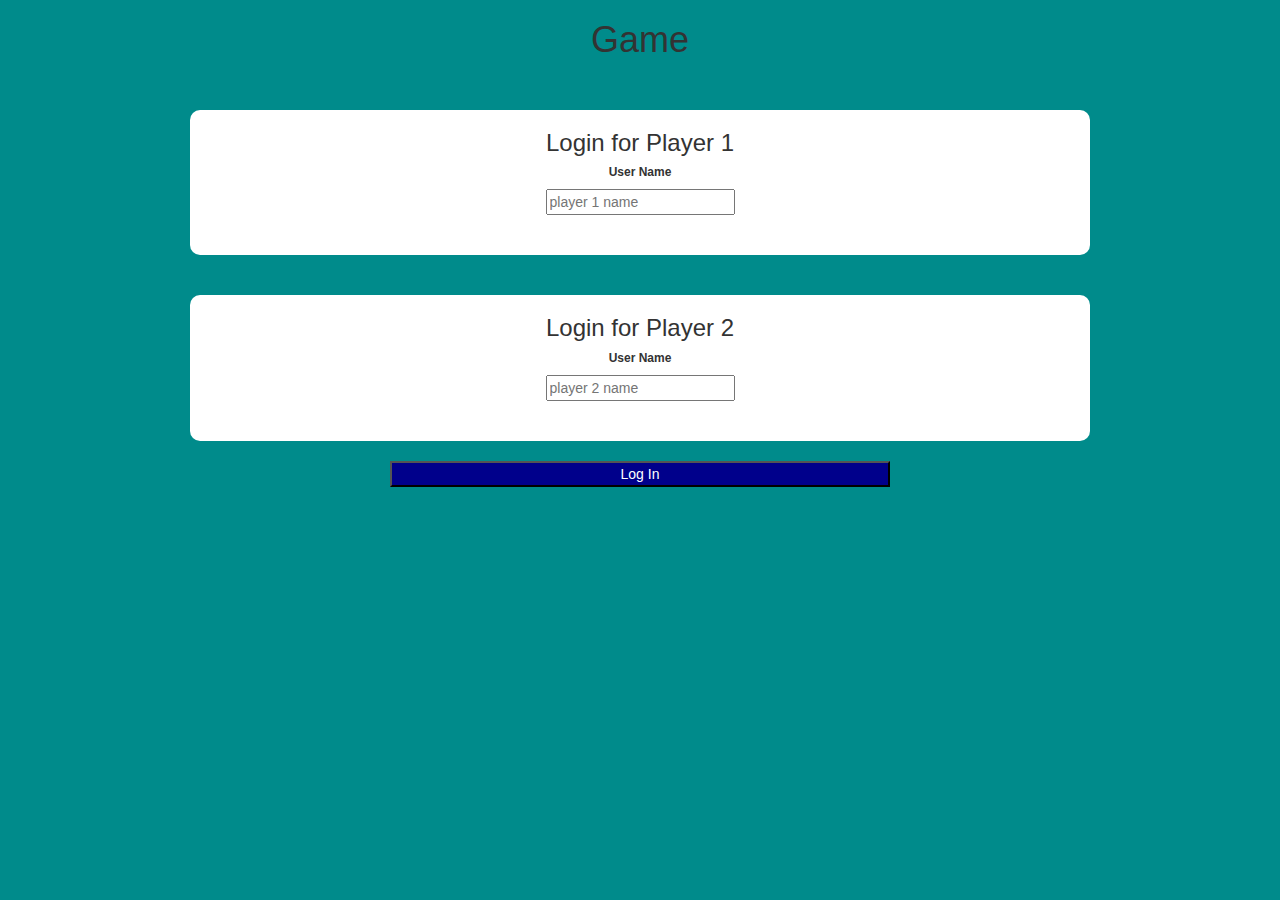
<file: index.html>
<html>
    <head>
        <title> Math Quiz</title>
        <meta name="viewport" content="width=device-width, initial-scale=1">
<link rel="stylesheet" href="https://maxcdn.bootstrapcdn.com/bootstrap/3.4.0/css/bootstrap.min.css">
<script src="https://ajax.googleapis.com/ajax/libs/jquery/3.4.1/jquery.min.js"></script>
<script src="https://maxcdn.bootstrapcdn.com/bootstrap/3.4.0/js/bootstrap.min.js"></script>

<link rel="stylesheet" type="text/css" href="style.css">
<script src="main.js" ></script>
    </head>
<body>
    <center>
        <h1> Game </h1>
        <br>
        <br>
        <div class="container">
            <h3> Login for Player 1 </h3>
            
            <h6> User Name</h6>
            
            <input type="text" placeholder="player 1 name" id="player1_namev" width="1500px">
            <br>
            <br>
            <br>
        </div>
        <br>
        <br>
        <div class="container">
            <h3> Login for Player 2 </h3>
            <h6> User Name</h6>
            <input type="text" placeholder="player 2 name" id="player2_namev" width="700px">
  
            <br>
            <br>
<br>

        </div>
        <br>
        <button class="login" onclick="addUser()"> Log In</button>
    </center>
</body>
</html>
</file>
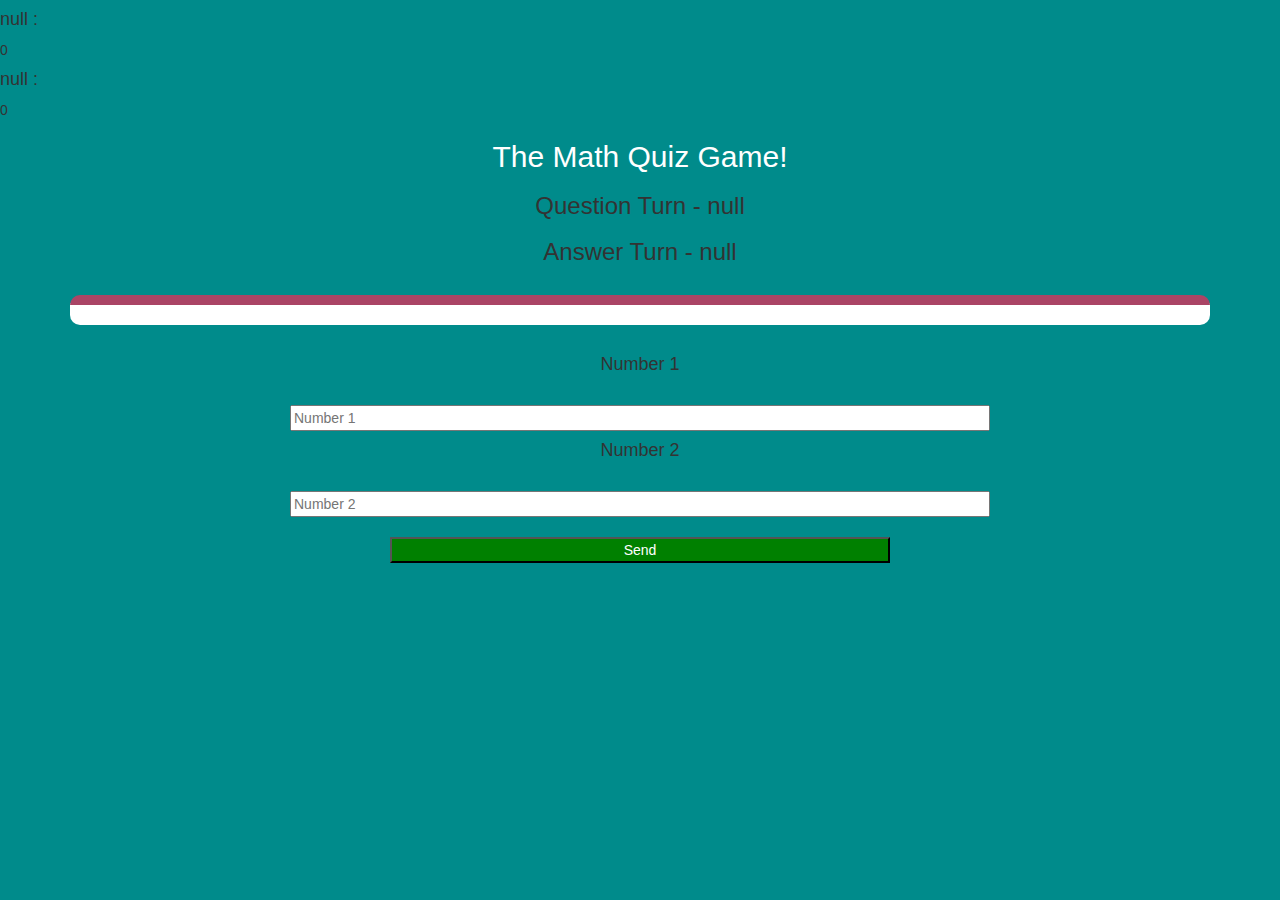
<file: game_page.html>
<html>
    <head>
        <title> The Math Quiz Game!</title>
        <meta name="viewport" content="width=device-width, initial-scale=1">
<link rel="stylesheet" href="https://maxcdn.bootstrapcdn.com/bootstrap/3.4.0/css/bootstrap.min.css">
<script src="https://ajax.googleapis.com/ajax/libs/jquery/3.4.1/jquery.min.js"></script>
<script src="https://maxcdn.bootstrapcdn.com/bootstrap/3.4.0/js/bootstrap.min.js"></script>

<link rel="stylesheet" type="text/css" href="game_page.css">


    </head>
    <body>
        <h4 id="player1_name"></h4><span id="player1_score"></span>
        <br>
        <h4 id="player2_name"></h4><span id="player2_score"></span>
        <div class= "container">
            <center>
                <h2 style="color: white;">The Math Quiz Game!</h2>
                <h3 id="player_question"></h3>
                <h3 id="player_answer"></h3>
                <br>
                <div id="output"></div>
                <br>
                <h4>Number 1</h4>
                <br>
                    <input type="text" placeholder="Number 1" id="number1"  class="number1c " style= " width: 700px; ">
                
                <br>

         <h4>Number 2</h4>
         <br>       
                    <input type="text" placeholder="Number 2" id="number2" width="700px" class="number2c" style= " width: 700px; ">
                <br>
                <br>
                
                <button id="send" onclick="send()" style="background-color: green; color: white; width: 500px;" > Send</button>
            </center>
        </div>
        <script src="game_page.js" ></script>
    </body>
</html>
</file>
<file: style.css>
body{
    background-color: darkcyan;

}
h6{
    font-weight: bold;

}
.container
{
    background-color: white;
border-radius: 10px;
width: 900px;

}
.login{
    width: 500px;
    background-color: darkblue;
    color: white;
}
</file>
<file: game_page.css>
body{
    background-color: darkcyan;

}

#output
{
    background-color: white;
    border-radius: 10px;
    border-top: 10px solid #AA4465;
    padding:10px;
    float: none;
    text-align: left;
}
#number1c{
width: 700px;
}
#number2c{
    width: 700px;
}
</file>
